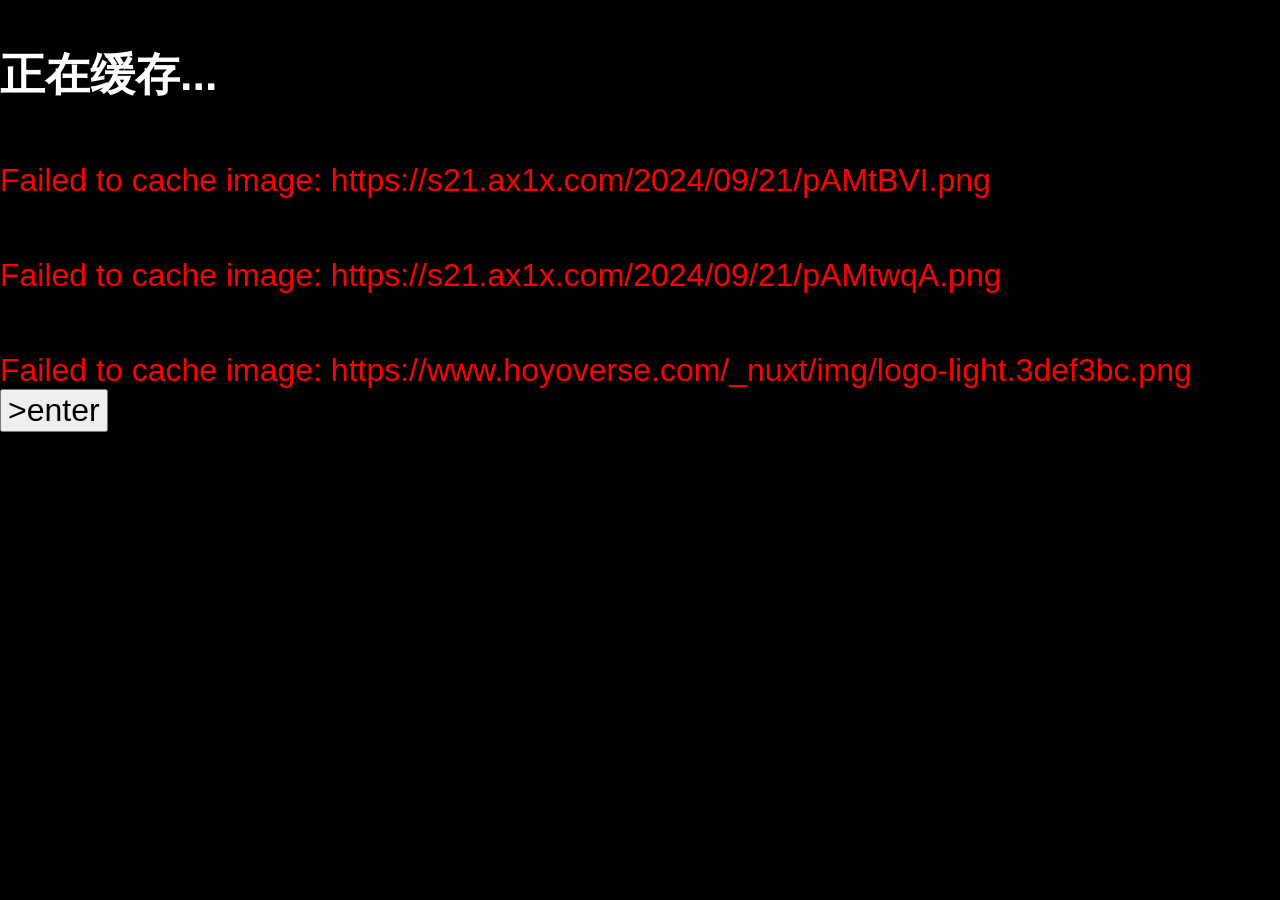
<file: index.html>
<!DOCTYPE html>
<html lang="zh-cn">
  <head>
    <meta charset="UTF-8" />
    <meta name="viewport" content="width=device-width, initial-scale=1.0" />
    <link rel="icon" href="./favicon.ico" type="image/x-icon" />
    <link rel="stylesheet" href="./main.css" />
    <title>HTML Presentation</title>
    <link
      rel="prefetch"
      href="https://zenless.hoyoverse.com/en-us/"
      as="document"
    />
    <link
      rel="prefetch"
      href="https://hsr.hoyoverse.com/en-us/"
      as="document"
    />
    <link
      rel="prefetch"
      href="https://www.hoyoverse.com/en-us/"
      as="document"
    />
    <link
      rel="prefetch"
      href="https://genshin.hoyoverse.com/en/"
      as="document"
    />
  </head>

  <body class="background0" id="myBody">
    <!-- <div id="background"></div> -->
    <div id="hz" style="width: 100%; height: 100%">
      <h3 style="color: white; font-size: 3.5vw">正在缓存...</h3>
      <div id="status"></div>
      <button style="font-size: 2em" onclick="go()">>enter</button>
    </div>
    <!-- Slide 1: Presentation Topic -->
    <div class="slide" id="slide1">
      <h1>HyperText Markup Language</h1>
      <p>Welcome to the presentation on the foundation of the web!</p>
    </div>

    <!-- Slide 2: Question and Answer -->
    <div class="slide" id="slide2">
      <h1>Is this a regular PPT?</h1>
      <p id="answer" style="visibility: hidden; font-size: 4vw">
        <span class="highlight" style="font-size: 8vw">No,</span> it's a web
        page built with
        <span class="highlight">HTML!</span>
      </p>
    </div>

    <!-- Section Titles -->
    <div class="slide" id="slide3">
      <div class="title">What is HTML?</div>
    </div>

    <div class="slide slide2" id="slide4">
      <h2 class="content-title">What is HTML?</h2>
      <div class="content" style="display: flex; flex-direction: column">
        <div class="flex">
          <p class="mr3">•</p>
          <p>
            HTML stands for
            <span class="highlight">HyperText Markup Language</span>.
          </p>
        </div>
        <div class="flex">
          <p class="mr3">•</p>
          <p>
            It structures the content of web pages, making it possible for
            browsers to display text, images, and links.
          </p>
        </div>
      </div>
    </div>
    <!-- HTML Basics -->
    <div class="slide" id="slide4.2">
      <div class="title">HTML Basics</div>
    </div>
    <div class="slide slide2" id="slide4.5">
      <h2 class="content-title">HTML Basics</h2>
      <div class="content" style="display: flex; flex-direction: column">
        <div
          style="align-items: baseline; justify-content: space-between"
          class="flex"
        >
          <div class="flex">
            <p class="mr3">•</p>
            <p>For headings, we use the '&lt;h1&gt;' to '&lt;h6&gt;' tags</p>
          </div>
          <div class="wid0">
            <a
              href="https://zenless.hoyoverse.com/en-us/"
              target="_blank"
              style="
                display: block;
                font-size: 3em;
                margin-block-start: 0.67em;
                margin-block-end: 0.4em;
                margin-inline-start: 0px;
                margin-inline-end: 0px;
                font-weight: bold;
                unicode-bidi: isolate;
                text-decoration-line: none;
                color: var(--link);
              "
            >
              headings
            </a>
          </div>
        </div>
        <div
          class="flex"
          style="align-items: baseline; justify-content: space-between"
        >
          <div class="flex">
            <p class="mr3">•</p>
            <p>For paragraphs, we use `&lt;p&gt;`</p>
          </div>
          <div class="wid0">
            <a
              href="https://hsr.hoyoverse.com/en-us/"
              target="_blank"
              style="
                color: rgb(30, 30, 30);
                margin: 1.8em 0 0 0;
                font-size: 2.5vw;
              "
              >paragraphs</a
            >
          </div>
        </div>
        <div
          class="flex"
          style="align-items: flex-end; justify-content: space-between"
        >
          <div class="flex">
            <p class="mr3">•</p>
            <p>to insert images, we use `&lt;img&gt;`</p>
          </div>
          <div class="wid0">
            <!-- <p>a</p> -->
            <a
              href="https://www.hoyoverse.com/en-us/"
              target="_blank"
              style="
                margin-top: 2em;
                background-color: black;
                width: 110%;
                aspect-ratio: 644 /116;
                background-repeat: no-repeat;
                background-size: 100% 100%;
                background-position: center;
                background-image: url('https://www.hoyoverse.com/_nuxt/img/logo-light.3def3bc.png');
              "
            ></a>
          </div>
        </div>
        <div
          class="flex"
          style="align-items: baseline; justify-content: space-between"
        >
          <div class="flex">
            <p class="mr3">•</p>
            <p>to add links, we use the `&lt;a&gt;` tag</p>
          </div>
          <div class="wid0">
            <a
              href="https://genshin.hoyoverse.com/en/"
              target="_blank"
              style="margin-top: 2.5em"
            >
              This is a link.</a
            >
          </div>
        </div>
      </div>
    </div>
    <!-- <div class="slide slide2" id="wrapper">
      <h2 class="content-title">HTML Basics</h2>
      <table class="dataintable">
        <tbody>
          <tr>
            <th style="width: 33%">opening tag</th>
            <th style="width: 33%">Element content</th>
            <th>closing tag</th>
          </tr>

          <tr>
            <td>&lt;p&gt;</td>
            <td>This is a paragraph</td>
            <td>&lt;/p&gt;</td>
          </tr>

          <tr>
            <td>&lt;a href="example.com" &gt;</td>
            <td>This is a link</td>
            <td>&lt;/a&gt;</td>
          </tr>
        </tbody>
      </table>
      <div class="content" style="display: flex; flex-direction: column">
        <div class="flex">
          <p style="margin-top: 1.2vw" class="mr3">•</p>
          <p style="margin-top: 1.2vw">HTML elements start with a start tag.</p>
        </div>
        <div class="flex">
          <p class="mr3">•</p>
          <p>The HTML element is terminated with an end tag.</p>
        </div>
        <div class="flex">
          <p class="mr3">•</p>
          <p>
            The content of the element is between the start tag and the end tag.
          </p>
        </div>
      </div>
    </div> -->

    <!-- CSS vs No CSS Slide -->
    <div class="slide" id="slide5">
      <div class="title">CSS and HTML</div>
    </div>

    <div class="slide slide2" id="slide6">
      <h2 class="content-title">CSS and HTML</h2>
      <div
        class="content"
        style="display: flex; flex-direction: column; height: 100%"
      >
        <div style="flex: 2" class="flex">
          <p class="mr3">•</p>
          <p>
            CSS, or Cascading Style Sheets, allows us to style the structure
            that HTML creates.
          </p>
        </div>
        <div style="flex: 2" class="flex">
          <p class="mr3">•</p>
          <p>Without CSS, webpages would be very plain, as shown below.</p>
        </div>
        <div style="display: flex; justify-content: center; gap: 50px; flex: 5">
          <div class="box css">With CSS</div>
          <div class="box" style="display: block"><div>Without CSS</div></div>
        </div>
      </div>
    </div>

    <!-- JavaScript vs No JavaScript Slide -->
    <div class="slide" id="slide7">
      <div class="title">JavaScript and HTML</div>
    </div>

    <div class="slide slide2" id="slide8">
      <h2 class="content-title">JavaScript and HTML</h2>
      <div
        class="content"
        style="display: flex; flex-direction: column; height: 100%"
      >
        <div style="flex: 2" class="flex">
          <p class="mr3">•</p>
          <p>
            JavaScript allows us to add interactivity to web pages, making them
            dynamic.
          </p>
        </div>
        <div style="flex: 2" class="flex">
          <p class="mr3">•</p>
          <p>Hover over the left box to see JavaScript in action!</p>
        </div>
        <div style="display: flex; justify-content: center; gap: 50px; flex: 5">
          <div class="box js">With JS</div>
          <div class="box plain">Without JS</div>
        </div>
      </div>
    </div>

    <!-- Final Slide: Thank you for listening -->
    <div class="slide" id="slide9">
      <div class="title">Thank you for your listening!</div>
    </div>

    <script>
      let currentSlide = 0;
      const totalSlides = 11;

      function showSlide(slideIndex) {
        document.querySelectorAll(".slide").forEach((slide, index) => {
          slide.classList.remove("active");
          if (index === slideIndex - 1) {
            slide.classList.add("active");
          }
          changeBackground();
        });
      }

      function nextSlide() {
        if (currentSlide < totalSlides) {
          currentSlide++;
          showSlide(currentSlide);
        }
      }

      function prevSlide() {
        if (currentSlide > 1) {
          currentSlide--;
          showSlide(currentSlide);
        }
      }

      function revealAnswer() {
        document.getElementById("answer").style.visibility = "visible";
      }

      function changeBackground() {
        const bodyElement = document.getElementById("myBody");

        if (currentSlide === 1) {
          bodyElement.className = "background-one";
        } else if (currentSlide === 2) {
          bodyElement.className = "background-one";
        } else if (currentSlide === 3) {
          bodyElement.className = "background-one";
        } else if (currentSlide === 4) {
          bodyElement.className = "background-two";
        } else if (currentSlide === 5) {
          bodyElement.className = "background-one";
        } else if (currentSlide === 6) {
          bodyElement.className = "background-two";
        } else if (currentSlide === 7) {
          bodyElement.className = "background-one";
        } else if (currentSlide === 8) {
          bodyElement.className = "background-two";
        } else if (currentSlide === 9) {
          bodyElement.className = "background-one";
        } else if (currentSlide === 10) {
          bodyElement.className = "background-two";
        } else if (currentSlide === 11) {
          bodyElement.className = "background-one";
        } else {
          bodyElement.className = "";
        }
      }
      document.body.addEventListener("click", (e) => {
        if (e.target.tagName.toLowerCase() === "a") {
          return;
        }
        if (currentSlide === 0) {
          return;
        }

        const selection = window.getSelection().toString();
        if (!selection) {
          if (
            currentSlide === 2 &&
            document.getElementById("answer").style.visibility === "hidden"
          ) {
            revealAnswer();
          } else {
            nextSlide();
          }
        }
      });

      window.addEventListener("wheel", (event) => {
        if (currentSlide === 0) {
          return;
        } else {
          if (event.deltaY > 0) {
            nextSlide();
          } else {
            prevSlide();
          }
        }
      });

      document.body.addEventListener("keydown", (event) => {
        if (event.key === "Enter") {
          event.preventDefault();
          if (currentSlide === 0) {
            go();
            return;
          }

          if (
            currentSlide === 2 &&
            document.getElementById("answer").style.visibility === "hidden"
          ) {
            revealAnswer();
          } else {
            nextSlide();
          }
        }
        if (event.key === " " || event.key === "ArrowRight") {
          event.preventDefault();
          if (currentSlide === 0) {
            return;
          }

          if (
            currentSlide === 2 &&
            document.getElementById("answer").style.visibility === "hidden"
          ) {
            revealAnswer();
          } else {
            nextSlide();
          }
        }
        if (event.key === "ArrowLeft") {
          prevSlide();
        }
      });

      const imagesToPreload = [
        "https://s21.ax1x.com/2024/09/21/pAMtBVI.png",
        "https://s21.ax1x.com/2024/09/21/pAMtwqA.png",
        "https://www.hoyoverse.com/_nuxt/img/logo-light.3def3bc.png",
      ];

      function preloadImages(imageUrls) {
        let totalImages = imageUrls.length;
        let loadedImages = 0;

        const statusElement = document.getElementById("status");

        imageUrls.forEach((url) => {
          const img = new Image();

          const entry = document.createElement("p");
          entry.textContent = `Caching: ${url}`;
          entry.style.color = "white";
          statusElement.appendChild(entry);

          img.src = url;
          img.onload = () => {
            loadedImages++;
            entry.textContent = `Cache completed: ${url}`;
            entry.style.color = "green";

            if (loadedImages === totalImages) {
              updateStatus("All images cached.", "white");
            }
          };
          img.onerror = () => {
            entry.textContent = `Failed to cache image: ${url}`;
            entry.style.color = "red";
          };
        });
      }

      function updateStatus(message, color = "green") {
        const statusElement = document.getElementById("status");
        const entry = document.createElement("p");
        entry.textContent = message;
        entry.style.color = color;
        statusElement.appendChild(entry);
      }

      window.addEventListener("load", () => {
        preloadImages(imagesToPreload);
      });
      function go() {
        setTimeout(() => {
          document.getElementById("hz").style.display = "none";
          showSlide(1);
          currentSlide = 1;
          changeBackground();
        }, 300);
      }
    </script>
  </body>
</html>
</file>
<file: main.css>
body {
  font-family: "Segoe UI", Tahoma, Geneva, Verdana, sans-serif;
  /* background-color: #d7fcff; */
  transition: background-image 0.5s ease;
  background-repeat: no-repeat;
  background-size: 100% 100%;
  background-attachment: fixed;
  background-position: center;
  color: #333;
  margin: 0;
  padding: 0;
  display: flex;
  justify-content: center;
  align-items: center;
  height: 100vh;
  overflow: hidden;
}
body.background0 {
  background-color: black;
}
body.background-one {
  background-image: url("https://s21.ax1x.com/2024/09/21/pAMtwqA.png");
}

body.background-two {
  background-image: url("https://s21.ax1x.com/2024/09/21/pAMtBVI.png");
}
:root {
  --link: var(--bs-link-color, var(--bs-blue, #0d6efd));
}
.slide {
  display: none;
  text-align: center;
  transition: opacity 3s ease;
  width: 90%;
  /* height: 90%; */
  position: relative;
}

.slide2 {
  height: 95%;
}

.slide.active {
  display: block;
  opacity: 1;
}

h1,
h2 {
  margin: 0;
  font-size: 6vw;
  /* Adjusts size dynamically based on viewport */
  color: #0057b7;
}

p {
  /* font-size: 1.6em; */
  color: rgb(30, 30, 30);
  margin: 1.8em 0 0 0;
  font-size: 2.5vw;
}
table + div p {
  margin: 1.6em 0 0 0;
}

.highlight {
  font-weight: bold;
  color: #ff5733;
}

.title {
  font-size: 10vw;
  /* Adjust dynamically */
  color: #333;
  margin-bottom: 0.5em;
  text-align: center;
  display: flex;
  justify-content: center;
  align-items: center;
  height: 100vh;
}

.content-title {
  font-size: 5vw;
  text-align: left;
  margin-bottom: 20px;
  padding-bottom: 10px;
  border-bottom: 2px solid #333;
  position: relative;
}

.content-title:before,
.content-title:after {
  content: "";
  position: absolute;
  bottom: 0;
  height: 2px;
  background-color: #333;
  width: 100%;
  left: 0;
}

.content-title:before {
  left: 0;
}

.content {
  font-size: 2vw;
  margin-top: 20px;
  text-align: left;
  line-height: 1.5em;
}

.box {
  width: 450px;
  height: 250px;
  margin: 1em 1em 0 1em;
  border: 2px solid #333;
  display: flex;
  justify-content: center;
  align-items: center;
  font-size: 1.6em;
  transition: all 0.5s ease;
}

.box.css {
  background-color: #b3e5fc;
  border: 5px solid #0288d1;
  color: #0288d1;
  box-shadow: 0px 4px 15px rgba(0, 0, 0, 0.1);
  border-radius: 80px;
}

.box.plain {
  /* background-color: #f0f0f0; */
  border: 2px dashed #666;
}

.box.js:hover {
  background-color: #ffcc80;
  color: rgb(41, 102, 255);
  transform: scale(1.35);
}

#background {
  position: fixed;
  top: 0;
  left: 0;
  width: 100%;
  height: 100%;
  z-index: -1;
  background: url("https://images.unsplash.com/photo-1517816428104-1c38703b0884")
    no-repeat center center/cover;
  opacity: 0.2;
}

.flex {
  display: flex;
  flex-direction: row;
}

.mr3 {
  margin-right: 5px;
}

.wid0 {
  width: 35%;
  border-left-style: solid;
  border-left-width: 2px;
  border-left-color: black;
  padding-left: 20px;
  display: flex;
  align-items: s;
}

table.dataintable {
  margin-top: 15px;
  border-collapse: collapse;
  border: 1px solid #aaa;
  width: 100%;
}

div#wrapper {
  margin: 0 auto;
  padding: 0;
  border: 0;
  /* width: 1239px; */
  text-align: left;
  background: transparent url(/ui2017/wrapper.png) top left repeat-y;
}

table.dataintable th {
  font-size: 2.5vw;
  vertical-align: baseline;
  padding: 10px 10px 10px 10px;
  background-color: #0057b7;
  border: 1px solid #0057b7;
  text-align: left;
  color: #fff;
}

table.dataintable td {
  font-size: 2.5vw;
  vertical-align: text-top;
  padding: 9px 9px 9px 9px;
  border: 1.2px solid #aaa;
}

/* tr {
      display: table-row;
      vertical-align: inherit;
      unicode-bidi: isolate;
      border-color: inherit;
    }th {
    display: table-cell;
    vertical-align: inherit;
    font-weight: bold;
    text-align: -internal-center;
    unicode-bidi: isolate;
} */
@keyframes moveToTopLeft {
  0% {
    transform: translate(0, 0);
    opacity: 1;
  }
  100% {
    transform: translate(-50vw, -50vh);
    opacity: 0;
  }
}
.moving {
  animation: moveToTopLeft 0.5s forwards;
}
</file>
